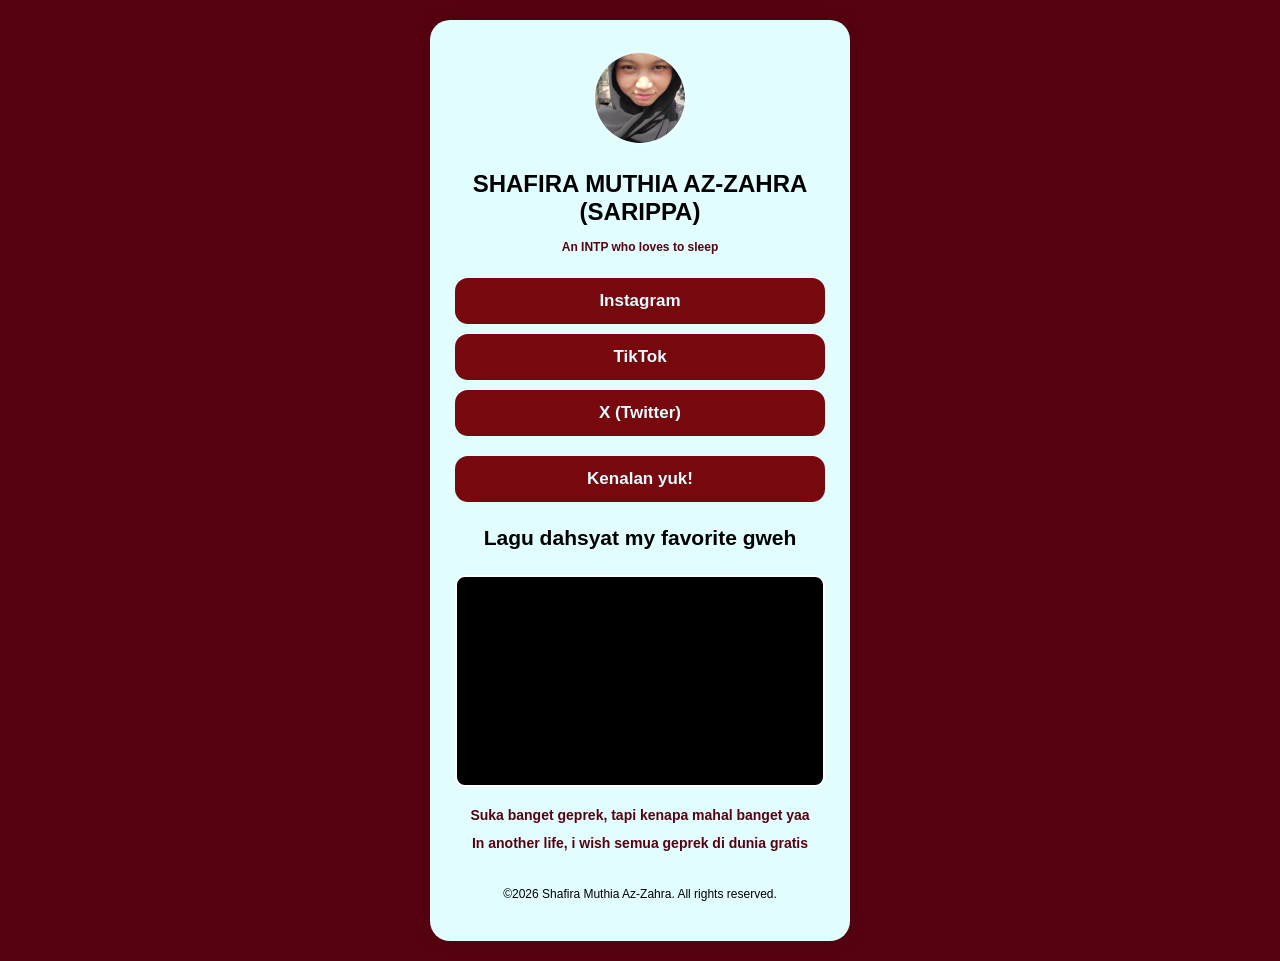
<file: index.html>
<!DOCTYPE html>
<html lang="id">
<head>
    <meta charset="UTF-8">
    <meta name="viewport" content="width=device-width, initial-scale=1.0">

    <title>Shafira Muthia Az-Zahra - About</title>
    <link rel="stylesheet" href="style.css">
</head>

<body>

    <div class="container">

        <img class="profile-img" src="potoku.jpg" alt="Foto Profil">

        <h1 class="name">
            Shafira Muthia Az-Zahra
            (Sarippa)
        </h1>

        <p class="bio">
            An INTP who loves to sleep
        </p>

        <div class="links">

            <a href="https://www.instagram.com/igsarippa/"target="_blank" class="link-button">
                Instagram
            </a>

            <a href="https://www.tiktok.com/@tiktoksarippa" target="_blank" class="link-button">
                TikTok
            </a>

            <a href="https://www.x.com/twtsarippa" target="_blank" class="link-button">
                X (Twitter)
            </a>

            <a href="connect.html" class="link-button connect-button">
                Kenalan yuk!
            </a>

        </div> 
        
        <h2 class="section-title">
            Lagu dahsyat my favorite gweh
        </h2>

        <div class="video-container">
            <iframe
                src="https://www.youtube.com/embed/RuXa_yxZMGI?si=WAeDmMl_nTQOj3ln"
                title="Video YouTube"
                allowfullscreen>
            </iframe>

        </div>
        <p class="quote">
            Suka banget geprek, tapi kenapa mahal banget yaa
            <br>
            In another life, i wish semua geprek di dunia gratis
        </p>

        <div class="footer">
            ©2026 Shafira Muthia Az-Zahra. All rights reserved.
        </div>
    </div>

</body>
</html>
</file>
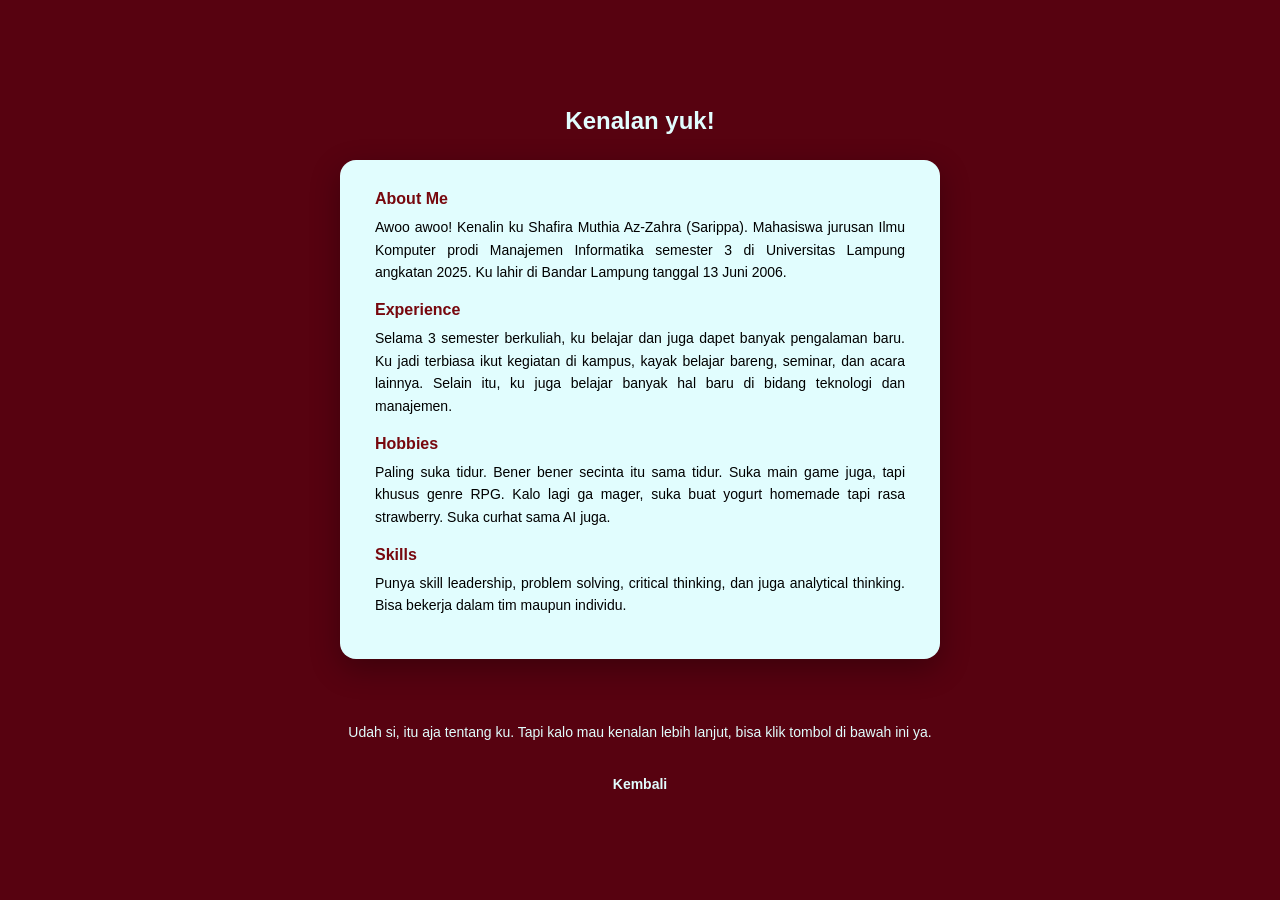
<file: connect.html>
<!DOCTYPE html>
<html lang="id">
<head>
    <meta charset="UTF-8">
    <meta name="viewport" content="width=device-width, initial-scale=1.0">
    <title>Kenalan yuk! Page</title>

    <style>
        :root {
            --bg-color: #570210;         
            --card-bg: #E1FDFE;          
            --text-color: black;       
            --heading-color: #77080E;    
            --main-title-color: #E1FDFE; 
            --link-color: #E1FDFE;     
        }

        * {
            margin: 0;
            padding: 0;
            box-sizing: border-box;
            font-family: 'Segoe UI', Tahoma, Geneva, Verdana, sans-serif;
        }

        body {
            background-color: var(--bg-color);
            color: var(--text-color);
            min-height: 100vh;
            display: flex;
            justify-content: center;
            align-items: center;
            padding: 40px 20px;
        }

        .connect-container {
            width: 100%;
            max-width: 600px;
            text-align: center;
        }

        .main-title {
            color: var(--main-title-color);
            font-size: 24px;
            font-weight: 700;
            margin-bottom: 25px;
        }

        .card-box {
            background-color: var(--card-bg);
            padding: 30px 35px;
            border-radius: 16px;
            text-align: justify;
            box-shadow: 0 10px 30px rgba(0, 0, 0, 0.3);
            margin-bottom: 25px;
        }

        .card-box h2 {
            color: var(--heading-color);
            font-size: 16px;
            font-weight: 600;
            margin-top: 18px;
            margin-bottom: 8px;
        }

        .card-box h2:first-child {
            margin-top: 0;
        }

        .card-box p {
            font-size: 14px;
            line-height: 1.6;
            margin-bottom: 12px;
        }

        .skills-list {
            display: flex;
            flex-wrap: wrap;
            gap: 8px;
            margin-top: 6px;
        }

        .skills-list span {
            background: rgba(255, 255, 255, 0.08);
            padding: 4px 10px;
            border-radius: 6px;
            font-size: 12px;
        }

        .sub-footer {
            font-size: 14px;
            margin-top: 20px;
            margin-bottom: 15px;
            color: #e1fdfd;
        }

        .back-link {
            color: var(--link-color);
            text-decoration: none;
            font-size: 14px;
            font-weight: 600;
            transition: opacity 0.2s;
        }

        .back-link:hover {
            opacity: 0.8;
            text-decoration: underline;
        }

.hover-connect-wrapper {
    position: relative;
    display: inline-block;
    width: 100%;
    margin-top: 20px;
    margin-bottom: 20px;
}

.social-links {
    display: none;
    flex-direction: column;
    gap: 10px;
    margin-top: 15px;
    opacity: 0;
    transition: opacity 0.3s ease;
}

.hover-connect-wrapper:hover .social-links {
    display: flex;
    opacity: 1;
}

.social-btn {
    display: block;
    width: 100%;
    padding: 12px;
    background-color: #77080E; 
    color: #E1FDFE;
    text-decoration: none;
    font-weight: 600;
    font-size: 15px;
    border-radius: 10px;
    text-align: center;
    transition: background-color 0.2s, transform 0.2s;
}

.social-btn:hover {
    background-color: #570210;
    transform: translateY(-2px);
}
    </style>
</head>
<body>

    <div class="connect-container">
        <h1 class="main-title">Kenalan yuk!</h1>

        <div class="card-box">
            <h2>About Me</h2>
            <p>
                Awoo awoo! Kenalin ku Shafira Muthia Az-Zahra (Sarippa). Mahasiswa jurusan Ilmu Komputer prodi Manajemen Informatika semester 3 di Universitas Lampung angkatan 2025.
                Ku lahir di Bandar Lampung tanggal 13 Juni 2006.
            </p>

            <h2>Experience</h2>
            <p>
                Selama 3 semester berkuliah, ku belajar dan juga dapet banyak pengalaman baru. Ku jadi terbiasa ikut kegiatan di kampus, kayak belajar bareng, seminar, dan acara lainnya. Selain itu, ku juga belajar banyak hal baru di bidang teknologi dan manajemen.
            </p>

            <h2>Hobbies</h2>
            <p>
                Paling suka tidur. Bener bener secinta itu sama tidur. Suka main game juga, tapi khusus genre RPG. Kalo lagi ga mager, suka buat yogurt homemade tapi rasa strawberry. Suka curhat sama AI juga.
            </p>

            <h2>Skills</h2>
            <p>
                Punya skill leadership, problem solving, critical thinking, dan juga analytical thinking. Bisa bekerja dalam tim maupun individu. 
            </p>
        </div>

        <div class="hover-connect-wrapper">
            <p class="sub-footer" style="cursor: pointer;">
                Udah si, itu aja tentang ku. Tapi kalo mau kenalan lebih lanjut, bisa klik tombol di bawah ini ya.
            </p>

            <div class="social-links">
                <a href="https://wa.me/6283181813126" target="_blank" class="social-btn">WhatsApp</a>
                <a href="mailto:2507071009@students.unila.ac.id" class="social-btn">Email</a>
            </div>
        </div>

        <a href="javascript:history.back()" class="back-link">Kembali</a>
    </div>

</body>
</html>
</file>
<file: style.css>
* {
            margin: 0;
            padding: 0;
            box-sizing: border-box;
        }

        body {
            font-family: Arial, Helvetica, sans-serif;    
            min-height: 100vh;
            display: flex;
            justify-content: center;
            align-items: center;
            margin: 0;
            padding: 20px;
            background: #570210;
        }

        .container {
            width: 100%;
            max-width: 420px;
            min-height: 100vh;
            padding: 30px 25px 40px;
            text-align: center;
            border-radius: 20px;
            box-shadow: 0 0 20px rgba(0, 0, 0, 0.15);
            background: #E1FDFE;
        }

        .profile-img {
            width: 96px;
            height: 96px;
            border-radius: 50%;
            object-fit: cover;
            margin-bottom: 20px;
            border: 3px solid rgba(255, 255, 255, 0.2);
        }

        .name {
            font-size: 24px;
            font-weight: bold;
            margin-bottom: 12px;
            text-transform: uppercase;
        }

        .bio {
            font-weight: 700;
            font-size: 12px;
            line-height: 1.5;
            margin-bottom: 22px;
            color: #570210;
        }

        .links {
            display: flex;
            flex-direction: column;
            gap: 10px;
        }

        .link-button {
            display: block;
            width: 100%;
            padding: 13px 15px;
            background: #77080E;
            color: #E1FDFE;
            text-decoration: none;
            font-size: 17px;
            font-weight: bold;
            border-radius: 13px;
            transition: all 0.25s ease;
        }

        .link-button:hover {
            background: #570210;
            transform: translateY(-2px);
            box-shadow: 0 5px 12px rgba(0, 0, 0, 0.2);
        }

        .connect-button {
            margin-top: 10px;
            background: #77080E;
        }

        .connect-button:hover {
            background: #570210;
        }

        .section-title {
            font-size: 21px;
            font-weight: bold;
            margin-top: 24px;
            margin-bottom: 25px;
        }

        .video-container {
            position: relative;
            width: 100%;
            padding-bottom: 56.25%;
            height: 0;
            overflow: hidden;
            border-radius: 10px;
            border: 2px solid white;
            background: black;
        }

        .video-container iframe {
            position: absolute;
            top: 0;
            left: 0;
            width: 100%;
            height: 100%;
            border: none;
        }

        .quote {
            text-decoration: none;
            font-weight: bold;
            margin-top: 14px;
            font-size: 14px;
            line-height: 2;
            color: #570210;
        }

        .footer {
            margin-top: 30px;
            font-size: 12px;
            color: black;
        }
</file>
